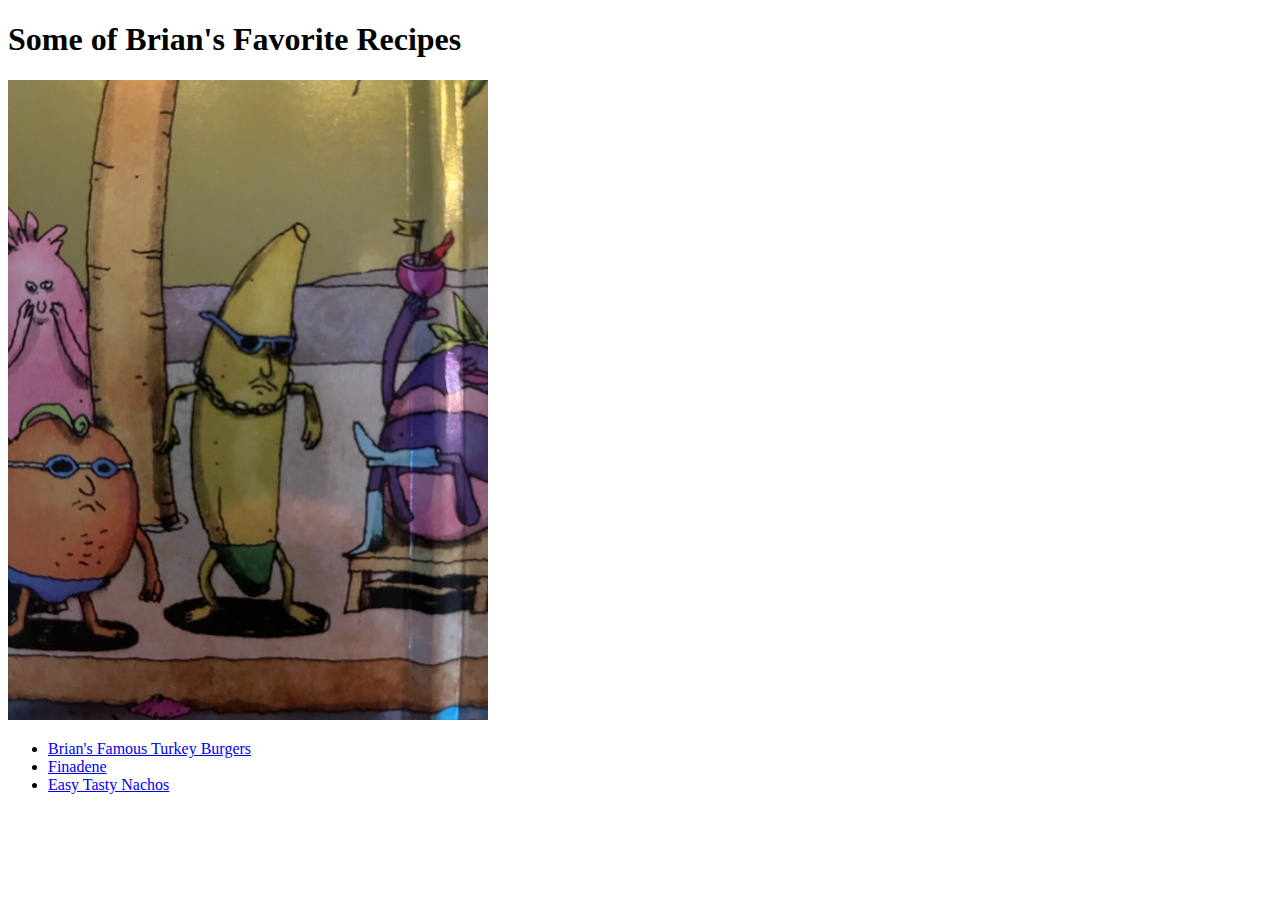
<file: index.html>
<!DOCTYPE html>
<html lang="en">
    <head>
        <meta charset="UTF-8">
        <title>Odin Recipes</title>
    </head>
    <body>
        <h1>Some of Brian's Favorite Recipes</h1>
        <img src="./images1/bananaman.jpg" alt="Banana Man">
        <ul>
        <li><a href="recipes/turkey-burgers.html">Brian's Famous Turkey Burgers</a></li>
        <li><a href="recipes/finadene.html">Finadene</a></li>
        <li><a href="recipes/easynachos.html">Easy Tasty Nachos</a></li>
        </ul>
 </body>
</html>
</file>
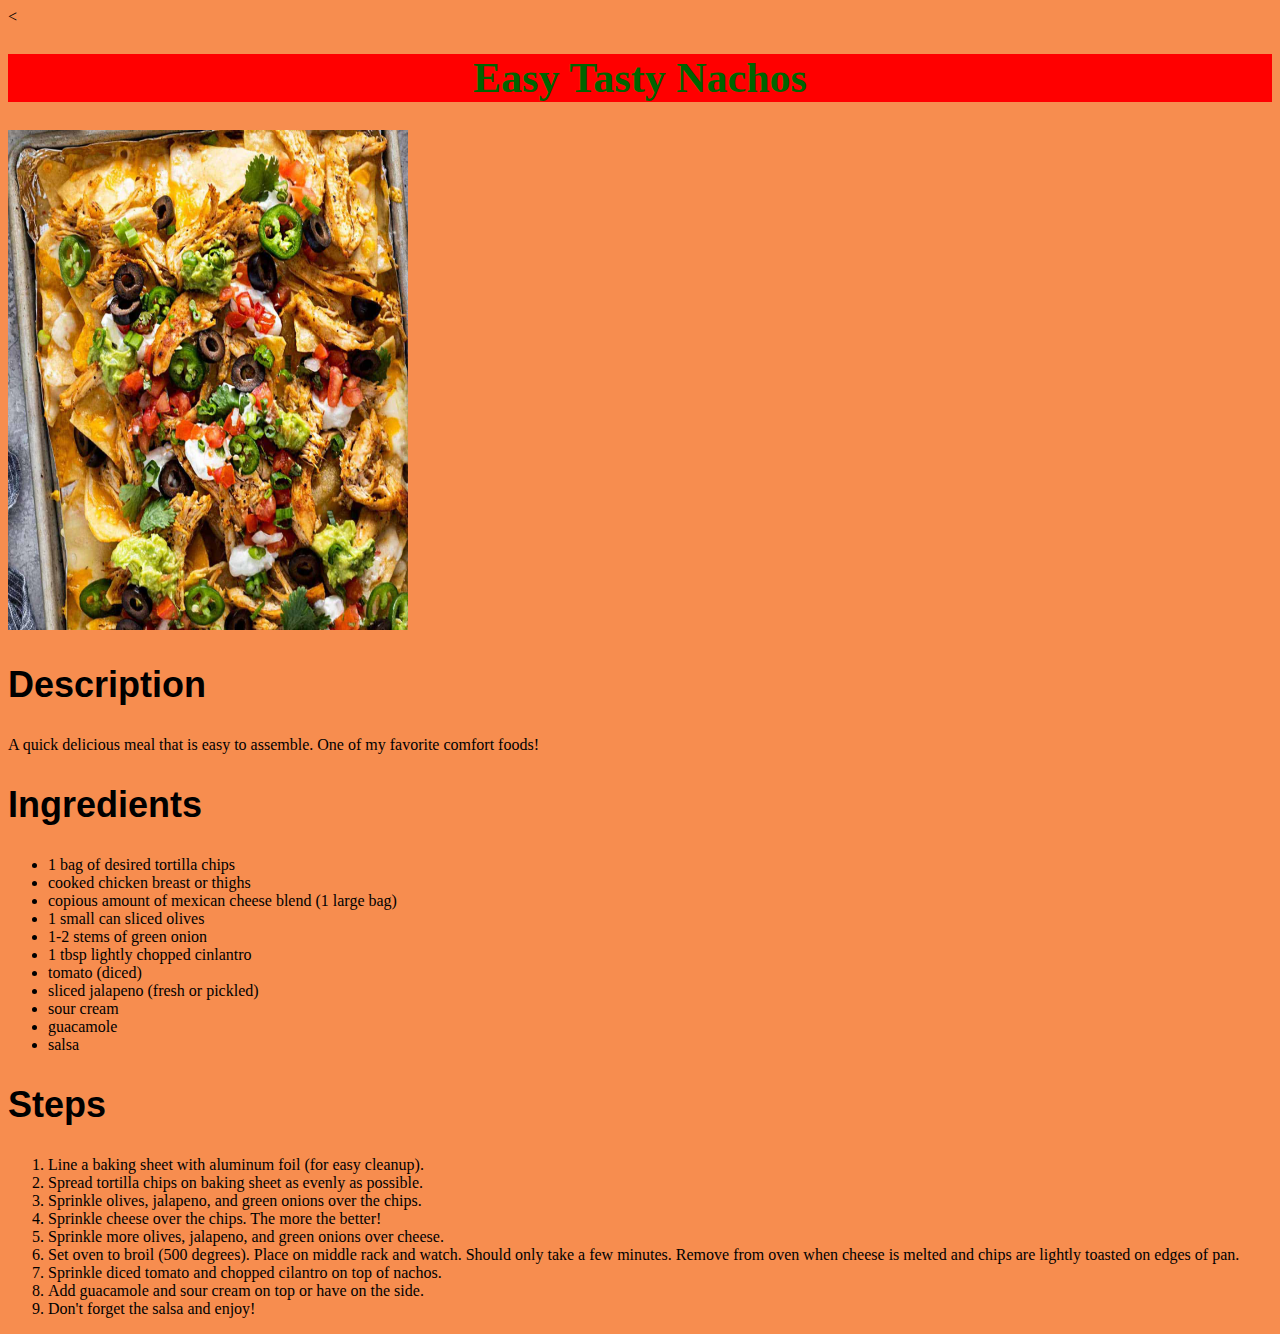
<file: recipes/easynachos.html>
<!DOCTYPE html>
<html lang="en">
    <head>
    <<link rel="stylesheet" href="nachostyle.css">    
    <meta charset="UTF-8">
    <title>Easy Tasty Nachos Recipe</title>
    </head>
    <body>
        <h1>Easy Tasty Nachos</h1>
        <img src="../images1/nachos.jpg" alt="nachos"
        width="400"
        height="500">
        <h2>Description</h2>
        <p>A quick delicious meal that is easy to assemble. One of my favorite comfort foods!</p>

        <h2>Ingredients</h2>
        <ul>
            <li>1 bag of desired tortilla chips</li>
            <li>cooked chicken breast or thighs</li>
            <li>copious amount of mexican cheese blend (1 large bag)</li>
            <li>1 small can sliced olives</li>
            <li>1-2 stems of green onion</li>
            <li>1 tbsp lightly chopped cinlantro</li>
            <li>tomato (diced)</li>
            <li>sliced jalapeno (fresh or pickled)</li>
            <li>sour cream</li>
            <li>guacamole</li>
            <li>salsa</li>
        </ul>
        <h2>Steps</h2>
        <ol>
            <li>Line a baking sheet with aluminum foil (for easy cleanup).</li>
            <li>Spread tortilla chips on baking sheet as evenly as possible.</li>
            <li>Sprinkle olives, jalapeno, and green onions over the chips.</li>
            <li>Sprinkle cheese over the chips. The more the better!</li>
            <li>Sprinkle more olives, jalapeno, and green onions over cheese.</li>
            <li>Set oven to broil (500 degrees). Place on middle rack and watch. Should only take a few minutes.
                Remove from oven when cheese is melted and chips are lightly toasted on edges of pan.</li>
            <li>Sprinkle diced tomato and chopped cilantro on top of nachos.</li>
            <li>Add guacamole and sour cream on top or have on the side.</li>
            <li>Don't forget the salsa and enjoy!</li>
        </ol>
    </body>
</html>
</file>
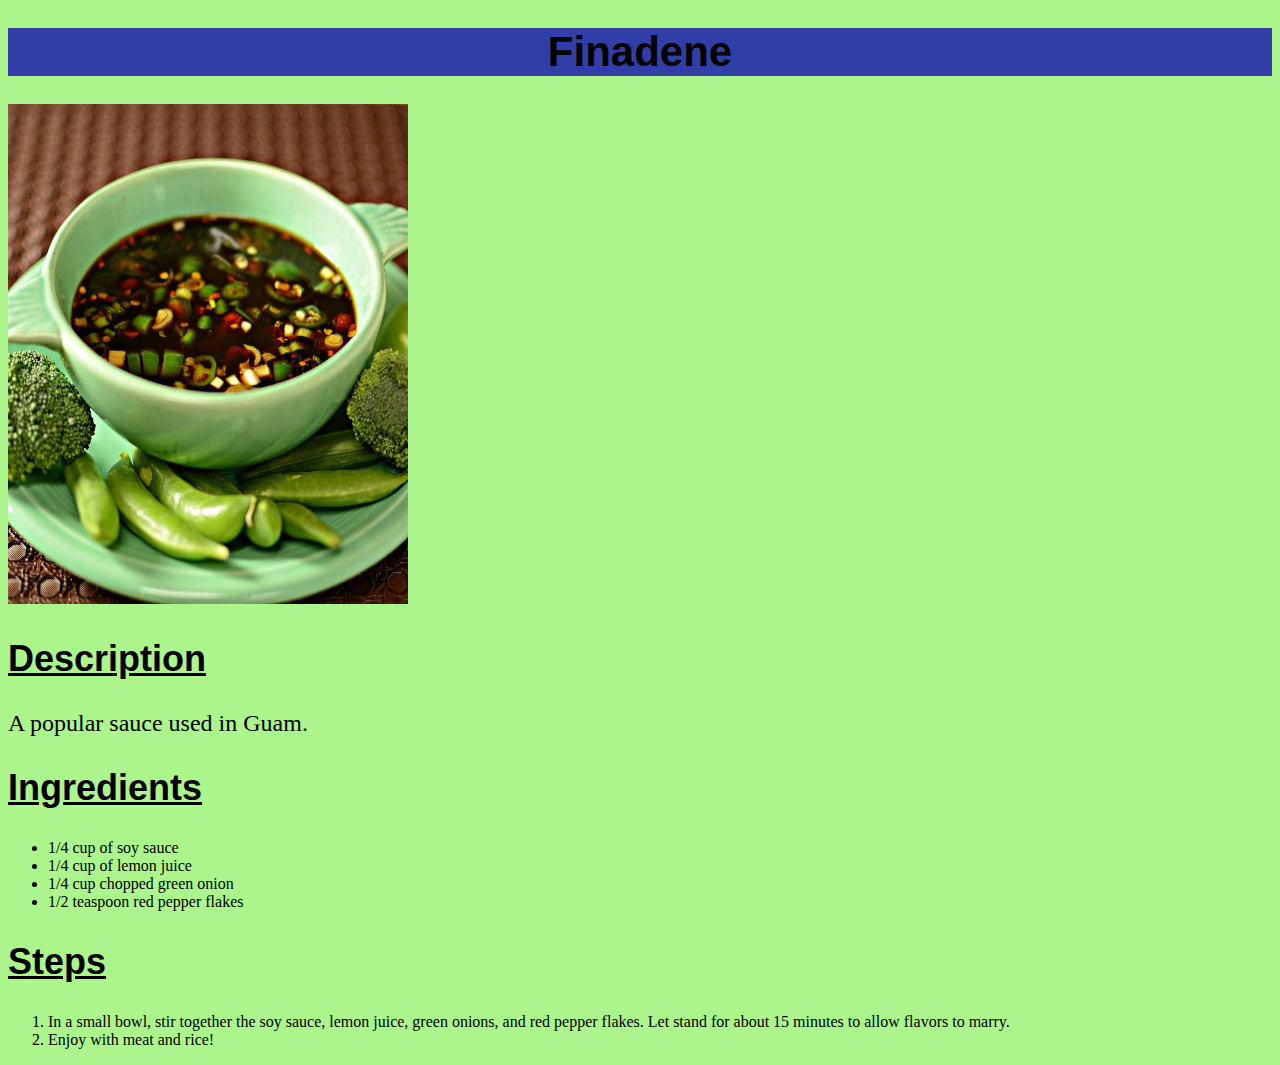
<file: recipes/finadene.html>
<!DOCTYPE html>
<html lang="en">
    <head>
    <link rel="stylesheet" href="finastyle.css">    
    <meta charset="UTF-8">
    <title>Finadene Recipe</title>
    </head>
    <body>
        <h1>Finadene</h1>
        <img src="../images1/finadene.jpg" alt="Finadene"
        width="400"
        height="500">

        <h2>Description</h2>
        <p> A popular sauce used in Guam.</p>
        <h2>Ingredients</h2>
        <ul>
            <li>1/4 cup of soy sauce</li>
            <li>1/4 cup of lemon juice</li>
            <li>1/4 cup chopped green onion</li>
            <li>1/2 teaspoon red pepper flakes</li>
        </ul>
        <h2>Steps</h2>
        <ol>
            <li>In a small bowl, stir together the soy sauce,
                lemon juice, green onions, and red pepper flakes.
                Let stand for about 15 minutes to allow flavors to marry.
            </li>
            <li>Enjoy with meat and rice!</li>
        </ol>
    </body>
</html>
</file>
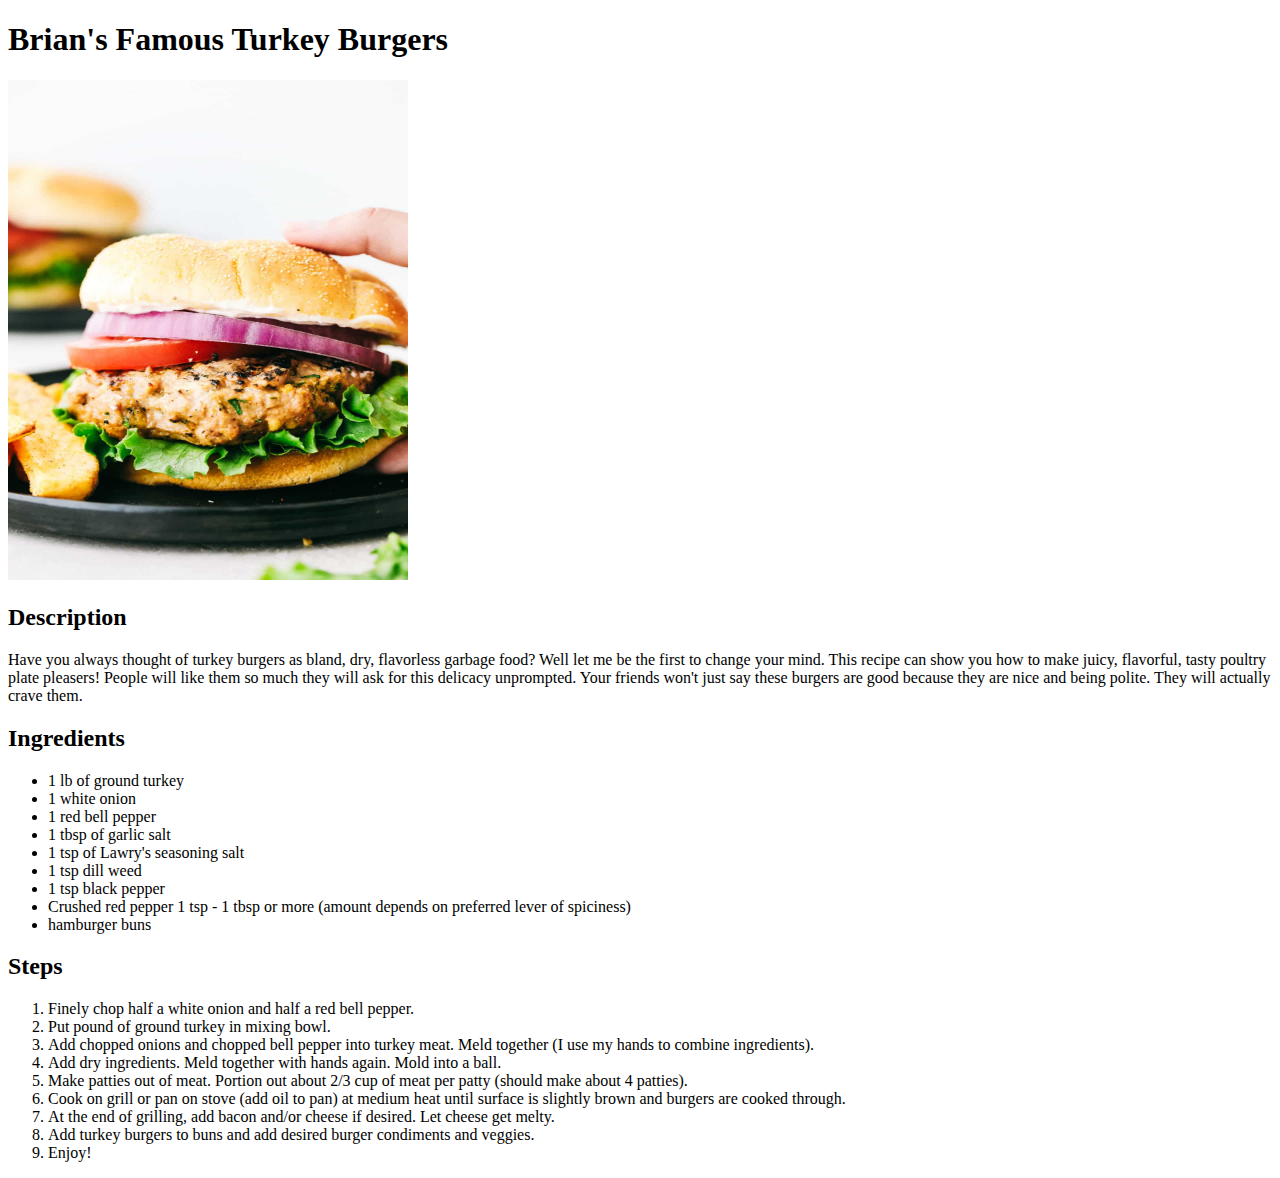
<file: recipes/turkey-burgers.html>
<!DOCTYPE html>
<html lang="en">
    <head>
        <meta charset="utf-8">
        <title>Brian's Famous Turkey Burgers Recipe</title>
    </head>
    <body>
        <h1> Brian's Famous Turkey Burgers</h1>
        <img src="../images1/turkeyburger.jpg" alt="Turkey Burger"
        width="400"
        height="500">

<h2>Description</h2>
<p>Have you always thought of turkey burgers as bland, dry, flavorless garbage food? Well let me be the first to change your mind.
     This recipe can show you how to make juicy, flavorful, tasty poultry plate pleasers! 
     People will like them so much they will ask for this delicacy unprompted. 
     Your friends won't just say these burgers are good because they are nice and being polite. They will actually crave them.</p>
<h2>Ingredients</h2>
<ul>
    <li>1 lb of ground turkey</li>
    <li>1 white onion</li>
    <li>1 red bell pepper</li>
    <li>1 tbsp of garlic salt</li>
    <li>1 tsp of Lawry's seasoning salt</li>
    <li>1 tsp dill weed</li>
    <li>1 tsp black pepper</li>
    <li>Crushed red pepper 1 tsp - 1 tbsp or more (amount depends on preferred lever of spiciness)</li>
    <li>hamburger buns</li>
</ul>
<h2>Steps</h2>
<ol>
    <li>Finely chop half a white onion and half a red bell pepper.</li>
    <li>Put pound of ground turkey in mixing bowl.</li>
    <li>Add chopped onions and chopped bell pepper into turkey meat. Meld together (I use my hands to combine ingredients).</li>
    <li>Add dry ingredients. Meld together with hands again. Mold into a ball.</li>
    <li>Make patties out of meat. Portion out about 2/3 cup of meat per patty (should make about 4 patties).</li>
    <li>Cook on grill or pan on stove (add oil to pan) at medium heat until surface is slightly brown and burgers are cooked through.</li>
    <li>At the end of grilling, add bacon and/or cheese if desired. Let cheese get melty.</li>
    <li>Add turkey burgers to buns and add desired burger condiments and veggies.</li>
    <li>Enjoy!</li>
</ol>
    </body>
</html>
</file>
<file: recipes/nachostyle.css>
html {
    background-color: rgb(247, 141, 79);
}

h1 {
    color: darkgreen;
    background-color: red;
    font-size: 42px;
    text-align: center;
}

h2 {
    font-size: 36px;
    font-family: Verdana, Geneva, Tahoma, sans-serif;
}
</file>
<file: recipes/finastyle.css>
html {
    background-color:rgb(171, 245, 140)
}

h1 {
    background-color: #323ea8;
    font-size: 42px;
    text-align: center;
    font-family: 'Segoe UI', Tahoma, Geneva, Verdana, sans-serif;
}

h2 {
    font-size: 36px;
    text-decoration: underline;
    font-family: Impact, Haettenschweiler, 'Arial Narrow Bold', sans-serif;

}

p {
    font-size: 24px;
}
</file>
